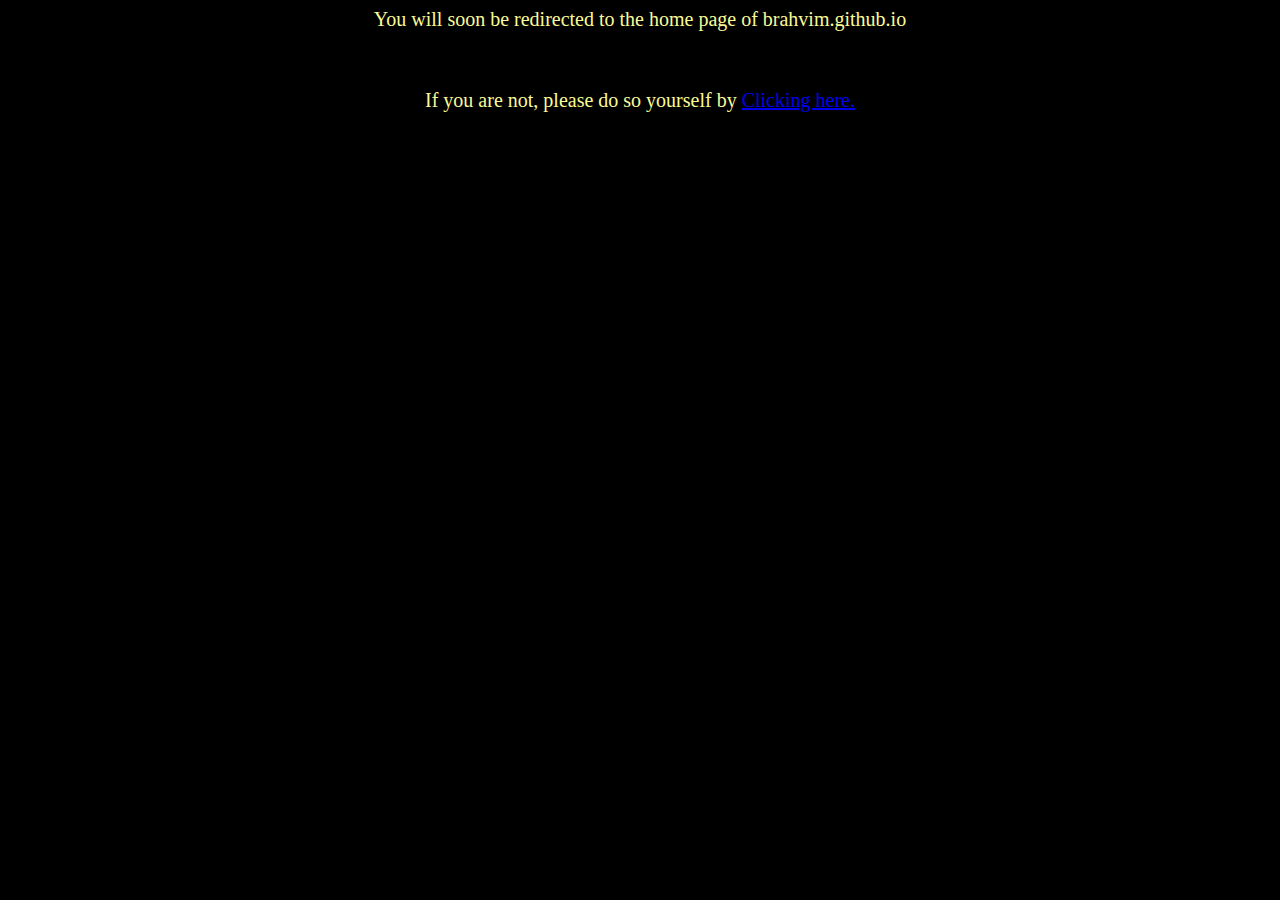
<file: index.html>
<html>

<head>
    <meta charset="utf-8" lang="en" http-equiv='refresh' content='2; URL=html/home.html'>
    <style>
        html,
        body {
            background-color: black;
        }
    </style>
</head>

<body>
    <p style="color: rgb(250, 250, 150);
    text-align: center;
    font-family: verdana;
    font-size: 20px;">You will soon be redirected to the home page of brahvim.github.io</brahvim>
    </p>
    <br>
    <p style="color: rgb(250, 250, 150);
    text-align: center;
    font-family: verdana;
    font-size: 20px;">If you are not, please do so yourself by <a href="home.html">Clicking here.</a></p>
</body>


</html>
</file>
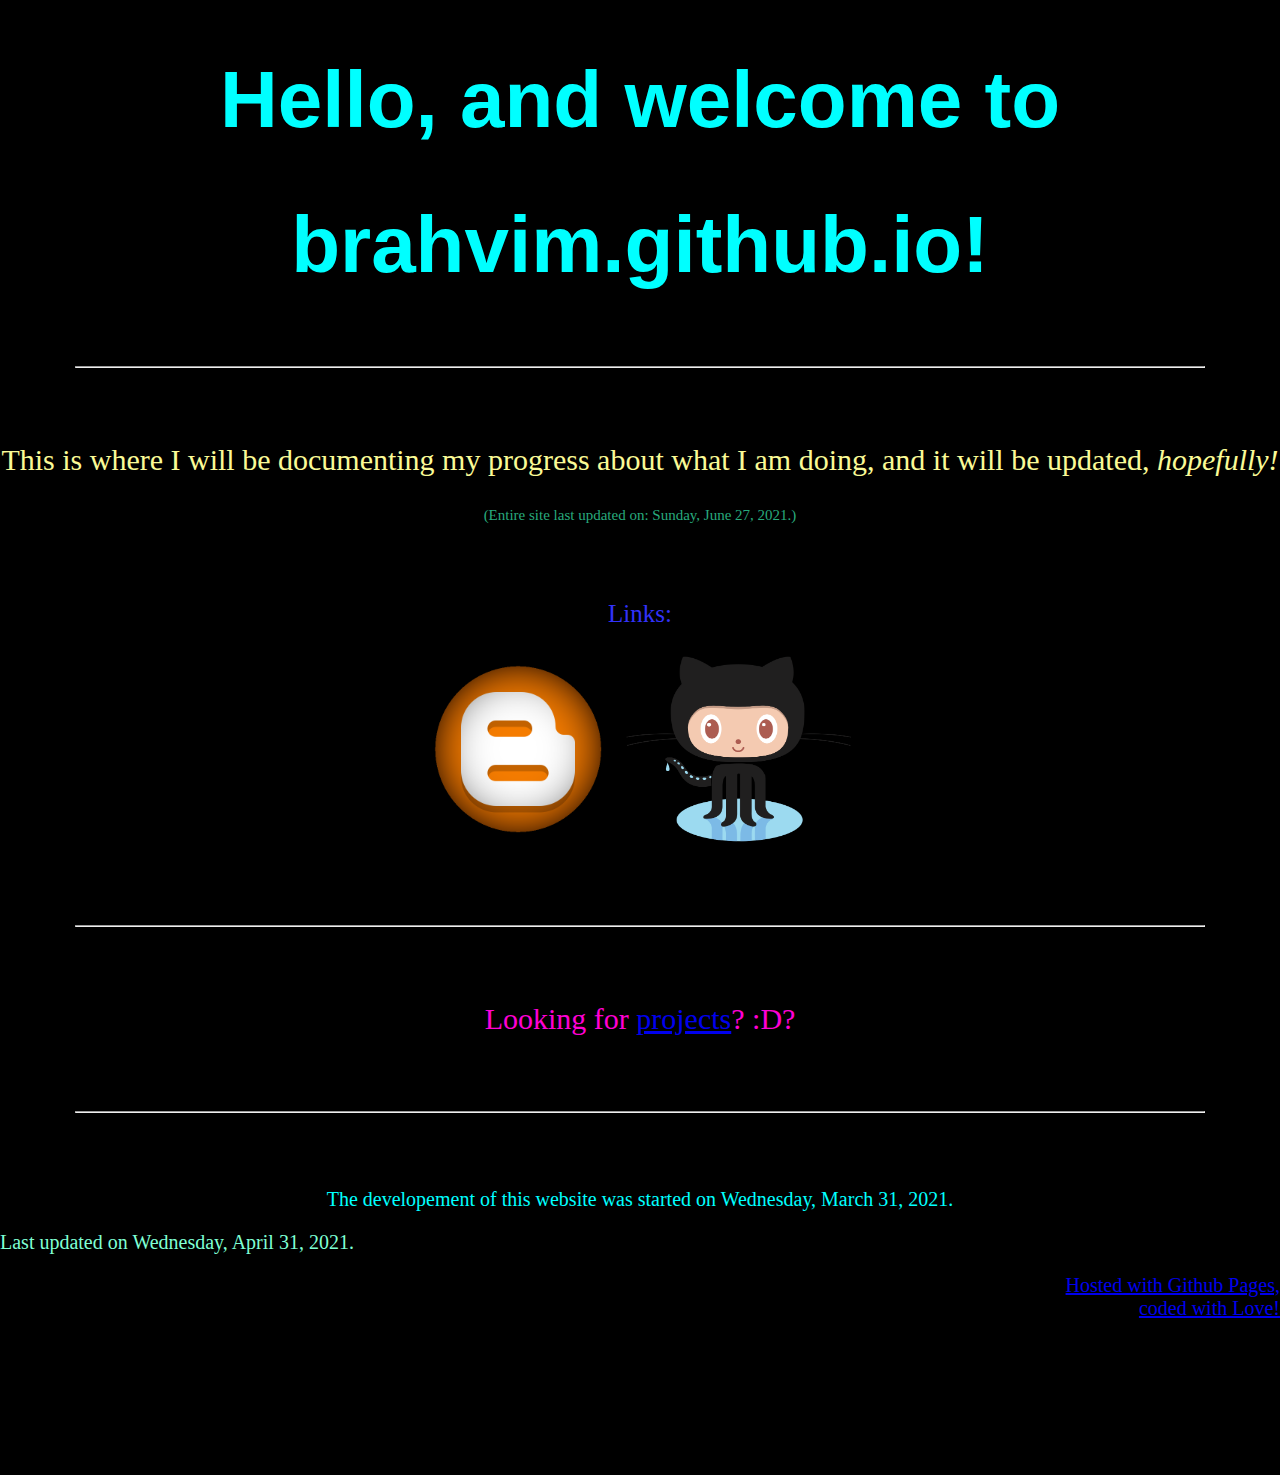
<file: html/home.html>
<!DOCTYPE HTML>
<html>
<meta charset="utf-8" lang="en" />
<link rel="stylesheet" type="text/css" href="home.css">

<head>
  <script>
    console.log("%cHEY There! %cGo to https://github.com/Brahvim/brahvim.github.io instead! >:O", "color: red; font-style: italic;  background-color: rgb(39, 163, 163);", "");
    console.log("%cHEY There! %cGo to https://github.com/Brahvim/brahvim.github.io instead! >:O", "color: red; font-style: italic;  background-color: rgb(39, 163, 163);", "");
    console.log("%cHEY There! %cGo to https://github.com/Brahvim/brahvim.github.io instead! >:O", "color: red; font-style: italic;  background-color: rgb(39, 163, 163);", "");
    console.log("%cHEY There! %cGo to https://github.com/Brahvim/brahvim.github.io instead! >:O", "color: red; font-style: italic;  background-color: rgb(39, 163, 163);", "");
    console.log("%cHEY There! %cGo to https://github.com/Brahvim/brahvim.github.io instead! >:O", "color: red; font-style: italic;  background-color: rgb(39, 163, 163);", "");
    console.log("%cHEY There! %cGo to https://github.com/Brahvim/brahvim.github.io instead! >:O", "color: red; font-style: italic;  background-color: rgb(39, 163, 163);", "");
    console.log("%cHEY There! %cGo to https://github.com/Brahvim/brahvim.github.io instead! >:O", "color: red; font-style: italic;  background-color: rgb(39, 163, 163);", "");
    console.log("%cHEY There! %cGo to https://github.com/Brahvim/brahvim.github.io instead! >:O", "color: red; font-style: italic;  background-color: rgb(39, 163, 163);", "");
    console.log("%cHEY There! %cGo to https://github.com/Brahvim/brahvim.github.io instead! >:O", "color: red; font-style: italic;  background-color: rgb(39, 163, 163);", "");
    console.log("%cHEY There! %cGo to https://github.com/Brahvim/brahvim.github.io instead! >:O", "color: red; font-style: italic;  background-color: rgb(39, 163, 163);", "");
    console.log("%cHEY There! %cGo to https://github.com/Brahvim/brahvim.github.io instead! >:O", "color: red; font-style: italic;  background-color: rgb(39, 163, 163);", "");
    console.log("%cHEY There! %cGo to https://github.com/Brahvim/brahvim.github.io instead! >:O", "color: red; font-style: italic;  background-color: rgb(39, 163, 163);", "");
    console.log("%cHEY There! %cGo to https://github.com/Brahvim/brahvim.github.io instead! >:O", "color: red; font-style: italic;  background-color: rgb(39, 163, 163);", "");
    console.log("%cHEY There! %cGo to https://github.com/Brahvim/brahvim.github.io instead! >:O", "color: red; font-style: italic;  background-color: rgb(39, 163, 163);", "");
    console.log("%cHEY There! %cGo to https://github.com/Brahvim/brahvim.github.io instead! >:O", "color: red; font-style: italic;  background-color: rgb(39, 163, 163);", "");
    console.log("%cHEY There! %cGo to https://github.com/Brahvim/brahvim.github.io instead! >:O", "color: red; font-style: italic;  background-color: rgb(39, 163, 163);", "");
    console.log("%cHEY There! %cGo to https://github.com/Brahvim/brahvim.github.io instead! >:O", "color: red; font-style: italic;  background-color: rgb(39, 163, 163);", "");
    console.log("%cHEY There! %cGo to https://github.com/Brahvim/brahvim.github.io instead! >:O", "color: red; font-style: italic;  background-color: rgb(39, 163, 163);", "");
    console.log("%cHEY There! %cGo to https://github.com/Brahvim/brahvim.github.io instead! >:O", "color: red; font-style: italic;  background-color: rgb(39, 163, 163);", "");

  </script>
</head>

<body>
  <header>
    <h1 class="hello">
      Hello, and welcome to</h1>
    <h1 class="pageName"
      style="font-size: 80px; font-family: 'Lucida Sans', 'Lucida Sans Regular', 'Lucida Grande', 'Lucida Sans Unicode', Geneva, Verdana, sans-serif;">
      brahvim.github.io!</h1>
  </header>

  <hr id="helloToDocument">

  <p style="font-size: 30px;">This is where I will be documenting my progress about
    what I am doing, and it will be updated, <i>hopefully!</i></p>

  <p style="color: rgb(40, 170, 125);
        text-align: center;
        font-family: verdana;
        font-size: 15px;"> (Entire site last updated on: Sunday, June 27, 2021.)</p>
  <br></br>

  <p style="color: rgb(50,50,250);
        text-align: center;
        font-family: verdana;
        font-size: 25px;">Links:</p>

  <p style="text-align: center;">

    <!-- Blogspot -->
    <a target="_blank" href="https://brahvim.blogspot.com/"><img id="blogger-link" src="../assets/blogger-logo.png"
        width="192" height="192" alt="Blogspot!"></a>

    <!-- GitHub -->
    <a target="_blank" href="https://github.com/Brahvim"><img id="github-link" src="../assets/Octocat.png" width="240"
        height="192" alt="GitHub!"></a>

  </p>


  <hr id="DocumentToLinks">

  <p style="text-align: center;
  font-family: verdana;
  font-size: 30px; color: rgb(255, 0, 212);"> Looking for <a href="projects.html">projects</a>? :D?</p>


  <!-- Page footer! -->
  <footer>
    <hr id="footer">
    <p style="color: rgb(0, 255, 255); -webkit-text-size-adjust: 80%;">The developement of this website was started on
      Wednesday, March 31, 2021.</p>
    <p style="color: aquamarine; text-align: left; -webkit-text-size-adjust: 125%;">Last updated on Wednesday, April 31,
      2021.</p>
    <p style="text-align:right; -webkit-text-size-adjust: 150%;"><a target="_blank"
        href="https://github.com/Brahvim/brahvim.github.io">Hosted with
        Github Pages,<br> coded with Love!</a></p>
    <br><br><br><br>
    <p> <a style="color:black" target="_blank" href="https://youtube.com/channel/UCDyzxvI-TRQ13V5DWR6cejw/about">NOTHING
        TO
        SEE HERE</a></p>
  </footer>
</body>

</html>
</file>
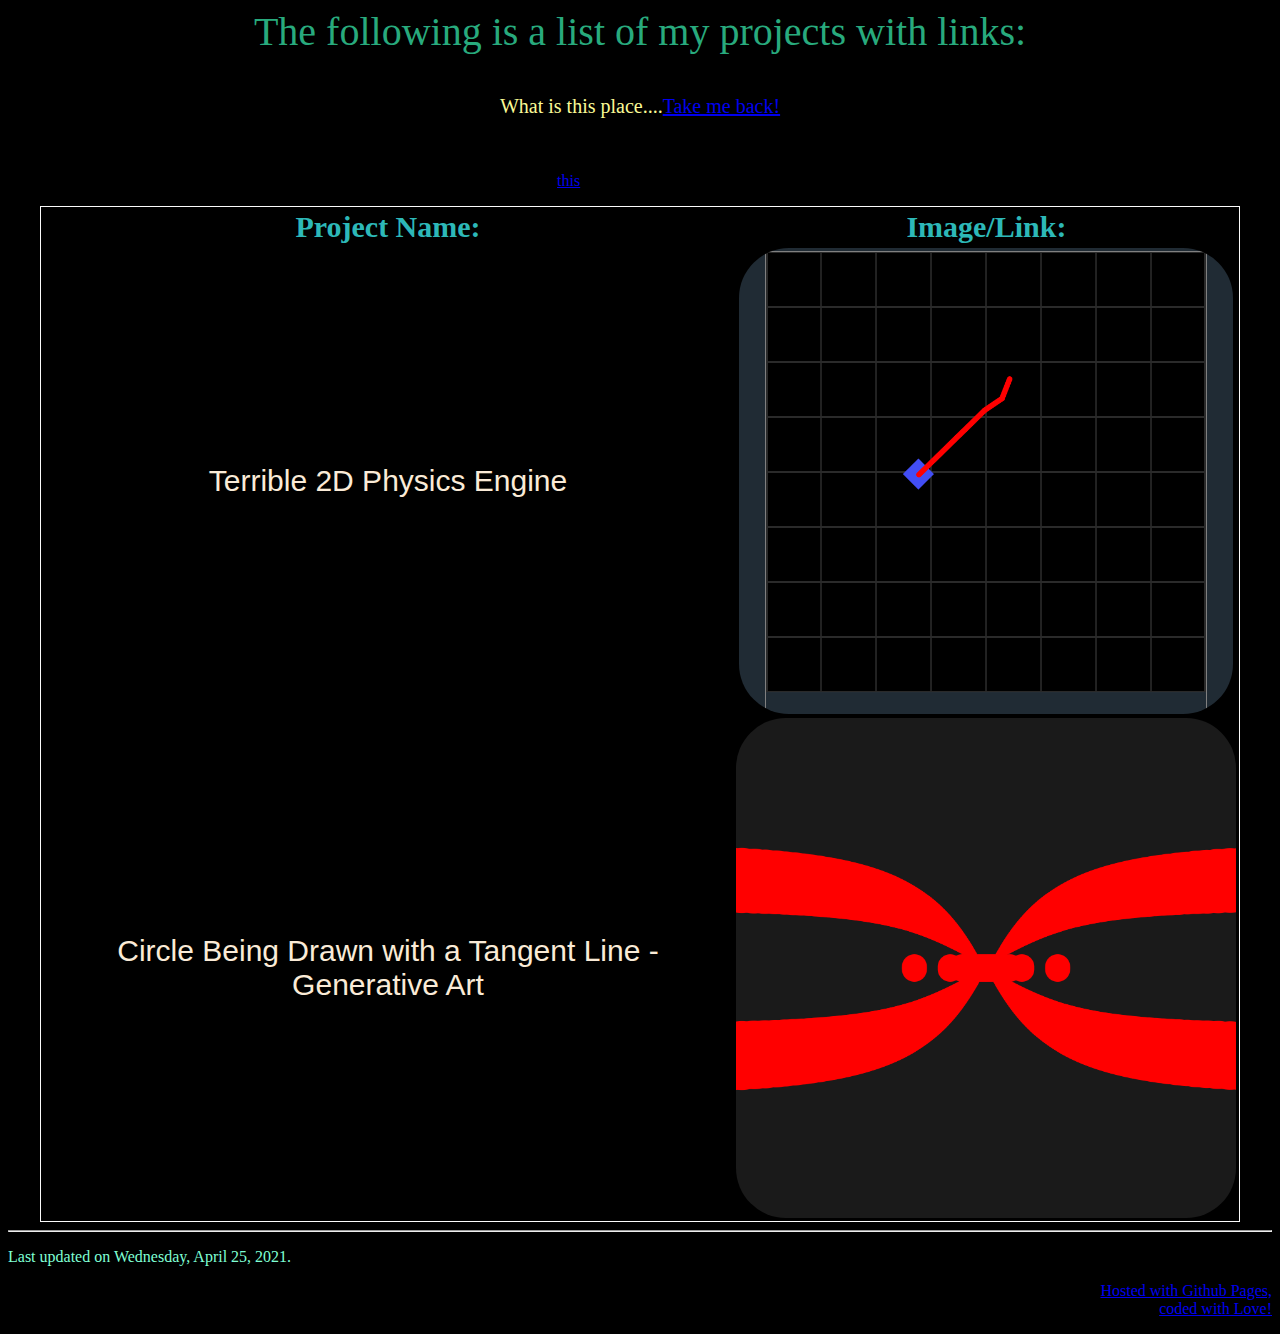
<file: html/projects.html>
<html>

<head>
    <link rel="stylesheet" type="text/css" href="projects.css">
</head>

<body>

    <p style="color: rgb(40, 170, 125);
text-align: center;
font-family: verdana;
font-size: 40px; -webkit-text-size-adjust: 250%;">
        The following is a list of my projects with links:
    </p>


    <p style="color: rgb(250, 250, 150);
    text-align: center;
    font-family: verdana; font-size: 50px;
    font-size: 20px; -webkit-text-size-adjust: 250%;">
        What is this place....<a href="home.html">Take me back!</a></p>
    <br>
    <p> Also, a better place for you to check EVERY SINGLE ONE of my projects would be <a
            href="https://editor.p5js.org/Brahvim/sketches">this</a>.</p>

    <!-- Table -->


    <table style="width:95%; margin-left: auto; margin-right: auto;
     border: 1px solid rgb(250, 250, 250); font-size: 30px">

        <!-- Headings -->
        <tr>
            <th style="color:rgb(45, 184, 184); text-align: center; -webkit-text-size-adjust: 150%;">Project Name:</th>
            <th style="color:rgb(45, 184, 184); text-align: center; -webkit-text-size-adjust: 150%;">Image/Link:</th>
        </tr>

        <!-- 2D Physics Engine -->
        <tr style="font-family: Arial, Helvetica, sans-serif; font-size: 30px;">
            <td style="-webkit-text-size-adjust: 250%;">Terrible 2D Physics Engine</td>
            <td>
                <a target="_blank"
                    href="https://studio.code.org/projects/gamelab/2mgrDGqOXzbHtJqNUGiNdRig7gcHFA0BEcoVBBph_SE">
                    <img style="border-radius: 50px;" src="../assets/2Dphysics.png" />
                </a>
            </td>
        </tr>


        <!-- Circle Being Drawn with a Tangent Line - Generative Art -->
        <tr style="font-family: Arial, Helvetica, sans-serif;">
            <td style="-webkit-text-size-adjust: 250%;">Circle Being Drawn with a Tangent Line - Generative Art</td>
            <td>
                <a target="_blank" style="-webkit-text-size-adjust: 250%;"
                    href="https://studio.code.org/projects/gamelab/MNuqCGlI60_TJf4nkfSOyrhv-HuxASGY9GYpo54n8AQ/">
                    <img style="border-radius: 50px;" src="../assets/CircleWithTangentLine.png" width="500"
                        height="500" />
                </a>

            </td>
        </tr>


    </table>


    <!-- Page footer! -->
    <footer style="font-family: verdana;">
        <hr>
        <p style=" color: aquamarine; -webkit-text-size-adjust: 125%;">Last updated on Wednesday, April 25, 2021.</p>
        <p style="text-align:right; -webkit-text-size-adjust: 150%;"><a target="_blank"
                href="https://github.com/Brahvim/brahvim.github.io">Hosted with
                Github Pages,<br> coded with Love!</a></p>
    </footer>
</body>


</html>
</file>
<file: html/home.css>
html, body {
    margin: 0;
    padding: 0;
    background-color: black;
}

h1 {
    color: aqua;
    text-align: center;
}

p {
    color: rgb(250, 250, 150);
    text-align: center;
    font-family: verdana;
    font-size: 20px;
}

table {
    border: 1px solid black;
    border-collapse: collapse;
    color: aliceblue;
}

th {
    text-align: left;
}

#helloToDocument {
    display: block;
    margin: 75px;
}

#DocumentToLinks {
    display: block;
    margin: 75px;
}

#footer {
    display: block;
    margin: 75px;
}

.hello {
    font-size: 80px;
    font-family: 'Lucida Sans', 'Lucida Sans Regular', 'Lucida Grande', 'Lucida Sans Unicode', Geneva, Verdana, sans-serif;
    animation-name: pop-hello;
    animation-timing-function: cubic-bezier(0.39, 0.575, 0.565, 1);
    animation-duration: 2s;
}

@keyframes pop-hello {
    from {
        font-size: 120px;
        color: blue;
    }
    to {
        font-size: 80px;
        color: rgb(0, 255, 255);
    }
}

.pageName {
    font-size: 80px;
    font-family: 'Lucida Sans', 'Lucida Sans Regular', 'Lucida Grande', 'Lucida Sans Unicode', Geneva, Verdana, sans-serif;
    animation-name: pop-pageName;
    animation-timing-function: cubic-bezier(0.39, 0.575, 0.565, 1);
    animation-duration: 2s;
}

@keyframes pop-pageName {
    from {
        font-size: 40px;
        color: blue;
    }
    to {
        font-size: 80px;
        color: rgb(0, 255, 255);
    }
}
</file>
<file: html/projects.css>
html, body {
    background-color: black;
}

td {
    color: antiquewhite;
    text-align: center;
}

th {
    text-align: left;
}
</file>
